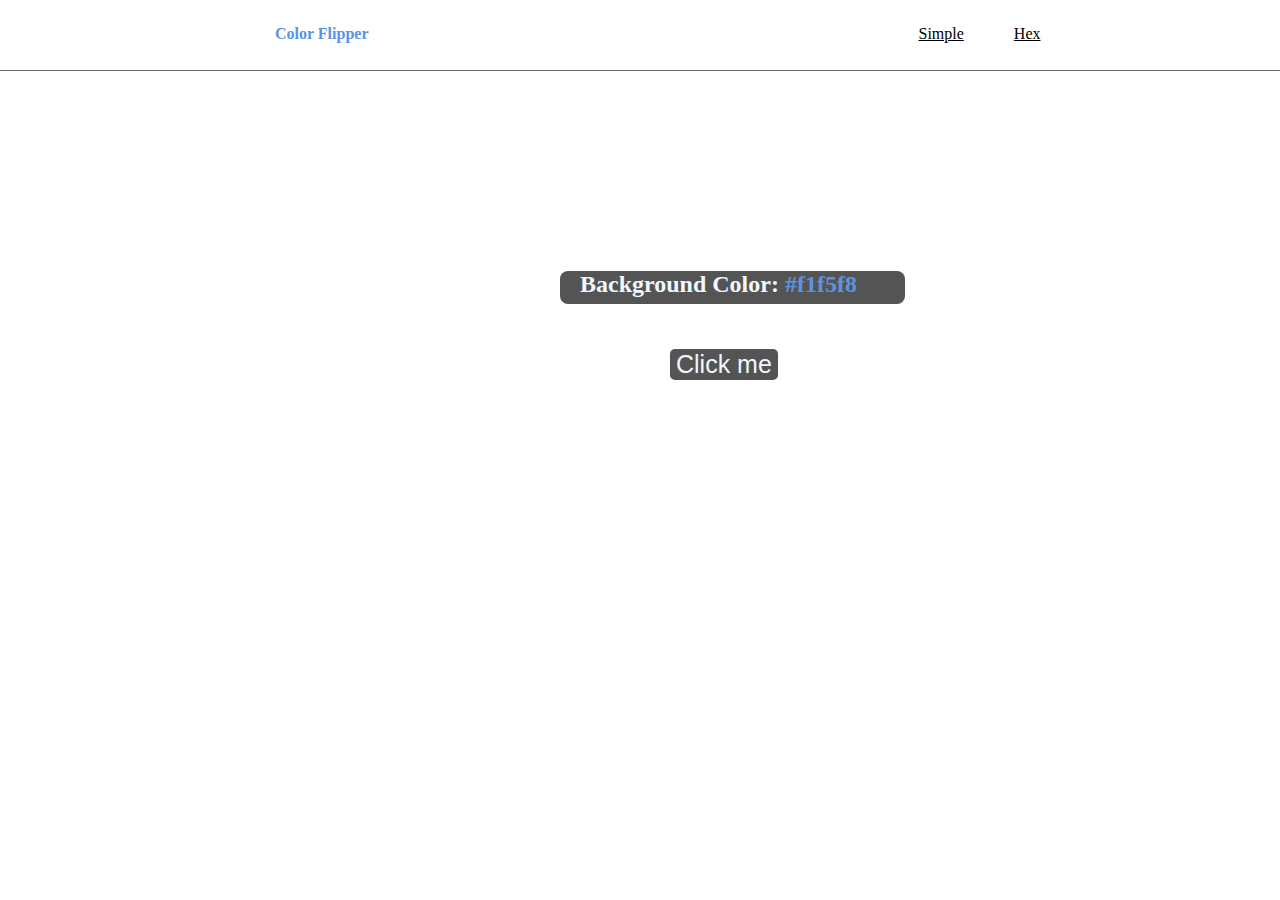
<file: index.html>
<!DOCTYPE html>
<html lang="en">
<head>
    <meta charset="UTF-8">
    <meta http-equiv="X-UA-Compatible" content="IE=edge">
    <meta name="viewport" content="width=device-width, initial-scale=1.0">
    <title>ColorFlipper</title>
    <link rel="stylesheet" href="style.css">
</head>
<body>
     <nav>
        <div class="direction">
            <h4>Color Flipper</h4>
            <a class="a1" href="index.html"> Simple</a>
            <a class="a2" href="hex.html"> Hex</a>

        </div>
     </nav>
     <main>
        <div class="container">
            <h2>Background Color: <span class="color">
                #f1f5f8
            </span></h2>
            <button class="btn-hero" id="btn">Click me</button>
        </div>
     </main>
     <script src="app.js"></script>
</body>
</html>
</file>
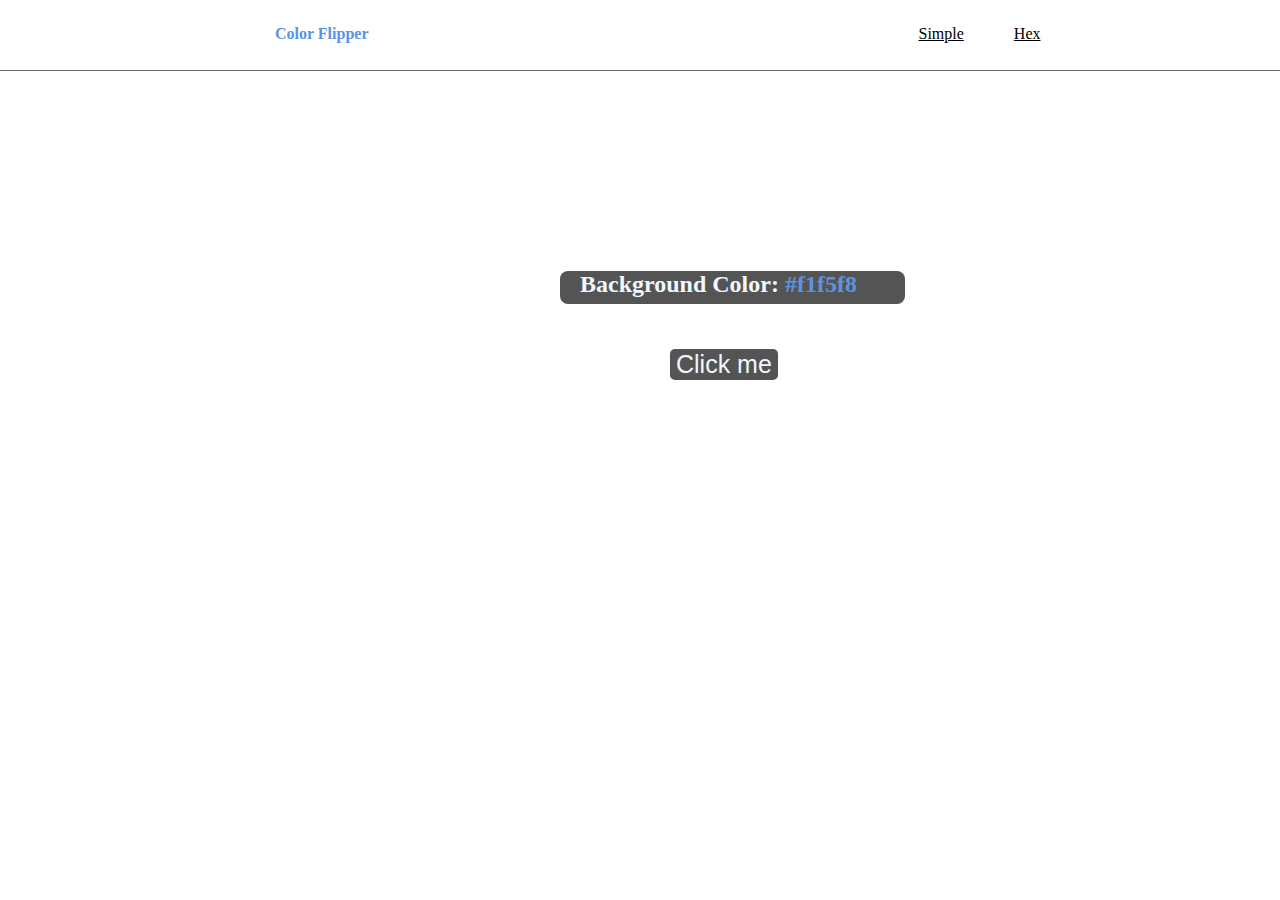
<file: hex.html>
<!DOCTYPE html>
<html lang="en">
<head>
    <meta charset="UTF-8">
    <meta http-equiv="X-UA-Compatible" content="IE=edge">
    <meta name="viewport" content="width=device-width, initial-scale=1.0">
    <title>ColorFlipper</title>
    <link rel="stylesheet" href="style.css">
</head>
<body>
     <nav>
        <div class="direction">
            <h4>Color Flipper</h4>
            <a class="a1" href="index.html"> Simple</a>
            <a class="a2" href="hex.html"> Hex</a>

        </div>
     </nav>
     <main>
        <div class="container">
            <h2>Background Color: <span class="color">
                #f1f5f8
            </span></h2>
            <button class="btn-hero" id="btn">Click me</button>
        </div>
     </main>
     <script src="hex.js"></script>
</body>
</html>
</file>
<file: style.css>
body{
    margin: 0%;
}
.direction{
    display: flex;
    flex-direction: row;
}
nav{
    width: 100%;
    height: 70px;
    background-color: white;
    border-bottom: rgb(104, 104, 104) 1px solid;
    box-shadow: inset;
}
.a1{
    padding: 25px;
    margin-left: 500px;
    color: black;
}
.a2{
    padding: 25px;
    color: black;
}
h4{
    padding: 25px;
    margin-top: 0px;
    margin-left: 250px;
    color: rgb(90, 148, 224);
}
h2{
    background-color: rgb(84, 84, 84);
    width: 325px;
    height: 33px;
    border-radius: 8px;
    margin-left: 560px;
    margin-top: 200px;
    padding-left: 20px;
    color: aliceblue;
}
span{
    color: rgb(90, 148, 224);
}
button{
    background:  rgb(84, 84, 84);
    margin: auto;
    border-radius: 5px;
    font-size: 25px;
    color: aliceblue;
    border: none;
    margin-left: 670px;
    margin-top: 25px;
}
</file>
